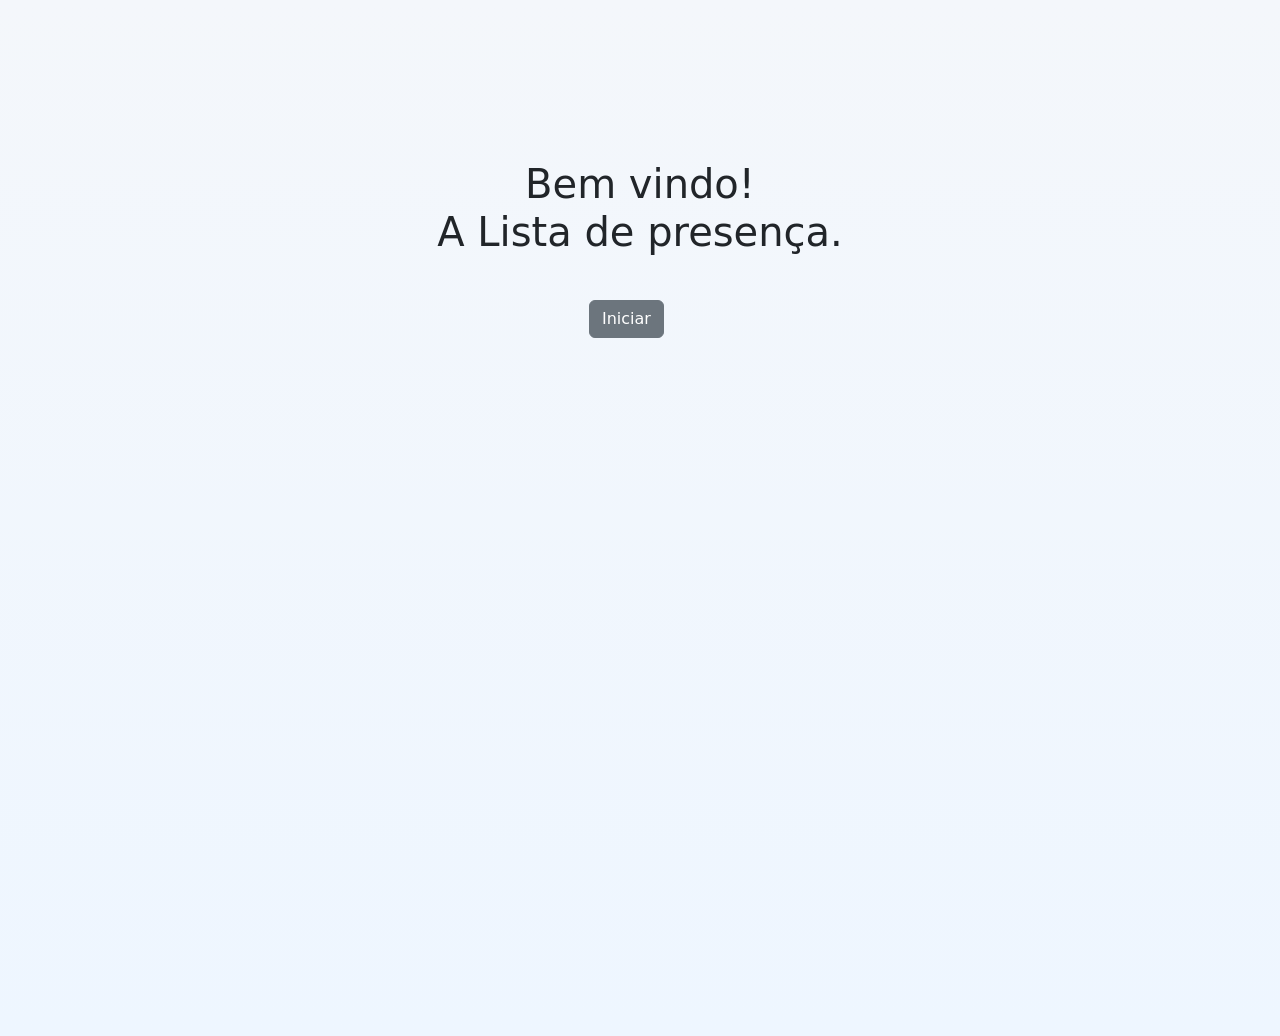
<file: index.html>
<!DOCTYPE html>
<html lang="pt-BR">

<head>
    <meta charset="UTF-8">
    <meta name="author" content="Elias João do Nascimento Jr">
    <meta name="viewport" content="width=device-width, initial-scale=1.0">
    <title>Gerenciador de Tarefas</title>
    <link rel="stylesheet" href="Css/styles_index.css">
    <link rel="icon" type="image/x-icon " href="Imagens/Favicon-cx2.png">
    <link href="https://cdn.jsdelivr.net/npm/bootstrap@5.3.2/dist/css/bootstrap.min.css" rel="stylesheet"
        integrity="sha384-T3c6CoIi6uLrA9TneNEoa7RxnatzjcDSCmG1MXxSR1GAsXEV/Dwwykc2MPK8M2HN" crossorigin="anonymous">
    <title>Portifolio</title>
</head>

<body>
    <div class="head">
        
        <header>
            <h1 class="title">Bem vindo! <br> A Lista de presença.</h1>
            
        </header>
        <br>
        <a href="gerenciador_de_tarefas.html" class="btn btn-secondary pag">Iniciar</a>
                
        
    </div>

</body>
</body>

</html>
</file>
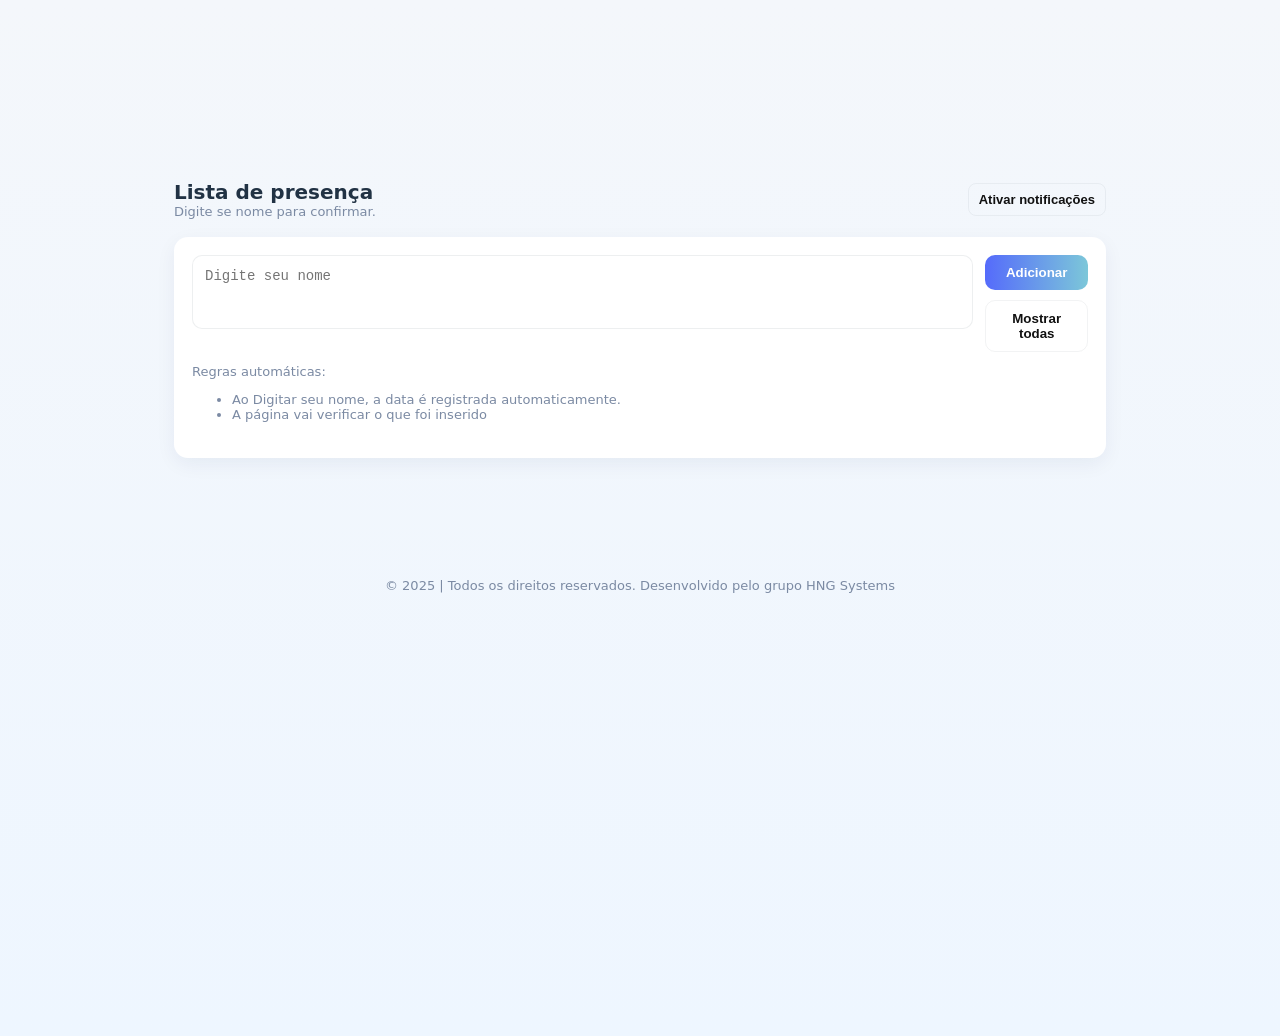
<file: gerenciador_de_tarefas.html>
<!doctype html>
<html lang="pt-BR">
<head>
  <meta charset="utf-8" />
  <meta name="viewport" content="width=device-width,initial-scale=1" />
  <meta name=" author" content="Elias joão do Nascimento jr">
  <title>Gerenciador de Tarefas</title>
  <link rel="stylesheet" href="Css/styles.css">
  <link rel="icon" type="image/x-icon " href="Imagens/Favicon-cx2.png">
</head>
<body>
  <div class="wrap">
    <header>
      <div>
        <h1>Lista de presença </h1>
        <div style="color:var(--muted);font-size:13px">Digite se nome para confirmar.</div>
      </div>
      <div>
        <button id="btn-notif" class="btn-ghost small">Ativar notificações</button>
      </div>
    </header>

    <section class="card">
      <div style="display:flex;gap:12px;align-items:flex-start;">
        <textarea id="taskText" rows="3" placeholder="Digite seu nome"></textarea>
        <div style="display:flex;flex-direction:column;gap:10px">
          <button id="addBtn">Adicionar</button>
          <button id="showAllBtn" class="btn-ghost">Mostrar todas</button>
        </div>
      </div>

      <div style="margin-top:12px;color:var(--muted);font-size:13px">Regras automáticas:
        <ul>
          <li>Ao Digitar seu nome, a data é registrada automaticamente.</li>
          <li>A página vai verificar o que foi inserido</li>
          
        </ul>
      </div>

      <div class="tasks" id="tasksContainer"></div>
    </section>

    <footer>
      © 2025 | Todos os direitos reservados. Desenvolvido pelo grupo HNG Systems 
      <!--salva no LocalStorage e permite notificações para receber alertas diários.-->
    </footer>
  </div>
<script src="JS/gerenciador.js"></script>
</body>
</html>
</file>
<file: Css/styles_index.css>
:root{
      --bg:#f4f7fb;
      --card:#ffffff;
      --muted:#7b8aa3;
      --accent:#556bfb;
      --accent-2:#7cc7d9;
      --danger:#ff4d4f;
      --success:#2db84d;
      font-family: Inter, Roboto, "Segoe UI", system-ui, -apple-system, "Helvetica Neue", Arial;
    }

 body{margin:0;background:linear-gradient(180deg,var(--bg),#eef6ff);min-height:100vh;color:#213244}   
.head{ max-width:980px;margin:136px auto;padding:24px}
.card{background:var(--card);border-radius:14px;box-shadow:0 6px 20px rgba(18,40,80,0.06);padding:18px}
.btn{border-radius: 25px;}
.sub-title{text-align: center; margin-top: 30px;}
.title{text-align: center;}
.btn{margin: 12px; margin-left: 415px;}

.pag{list-style: none;}
</file>
<file: Css/styles.css>
:root{
      --bg:#f4f7fb;
      --card:#ffffff;
      --muted:#7b8aa3;
      --accent:#556bfb;
      --accent-2:#7cc7d9;
      --danger:#ff4d4f;
      --success:#2db84d;
      font-family: Inter, Roboto, "Segoe UI", system-ui, -apple-system, "Helvetica Neue", Arial;
    }
    *{box-sizing:border-box}
    body{margin:0;background:linear-gradient(180deg,var(--bg),#eef6ff);min-height:100vh;color:#213244}
    .wrap{ max-width:980px;margin:136px auto;padding:24px}
    header{margin-top:20px; display:flex;align-items:center;justify-content:space-between;margin-bottom:18px}
    h1{margin:0;font-size:20px}
    .card{background:var(--card);border-radius:14px;box-shadow:0 6px 20px rgba(18,40,80,0.06);padding:18px}

    .form-row{display:flex;gap:12px}
    textarea,input{width:100%;padding:12px;border-radius:10px;border:1px solid rgba(33,50,68,0.08);font-size:14px;resize:none}
    button{padding:10px 14px;border-radius:10px;border:0;background:linear-gradient(90deg,var(--accent),var(--accent-2));color:white;font-weight:600;cursor:pointer}
    .btn-ghost{background:transparent;border:1px solid rgba(33,50,68,0.06);color:var(--muted)}

    .tasks{margin-top:18px;display:grid;grid-template-columns:repeat(auto-fill,minmax(300px,1fr));gap:12px}
    .task{padding:14px;border-radius:12px;border:1px solid rgba(33,50,68,0.04);background:linear-gradient(180deg,rgba(255,255,255,0.98),rgba(250,255,255,0.9));position:relative}
    .task h3{margin:0 0 6px 0;font-size:15px}
    .meta{font-size:12px;color:var(--muted)}
    .controls{display:flex;gap:8px;margin-top:10px}
    .small{font-size:13px;padding:8px 10px;border-radius:8px}

    .badge{position:absolute;right:12px;top:12px;padding:6px 8px;border-radius:8px;font-size:12px;background:rgba(85,107,251,0.12);color:var(--accent)}
    .overdue{background:rgba(255,77,79,0.1);color:var(--danger)}
    .completed h3{color:var(--danger);text-decoration:line-through}
    .btn-ghost{color: #111111;}

    footer{margin-top:120px;text-align:center;color:var(--muted);font-size:13px}

    @media(max-width:480px){.form-row{flex-direction:column}.tasks{grid-template-columns:1fr}}
</file>
